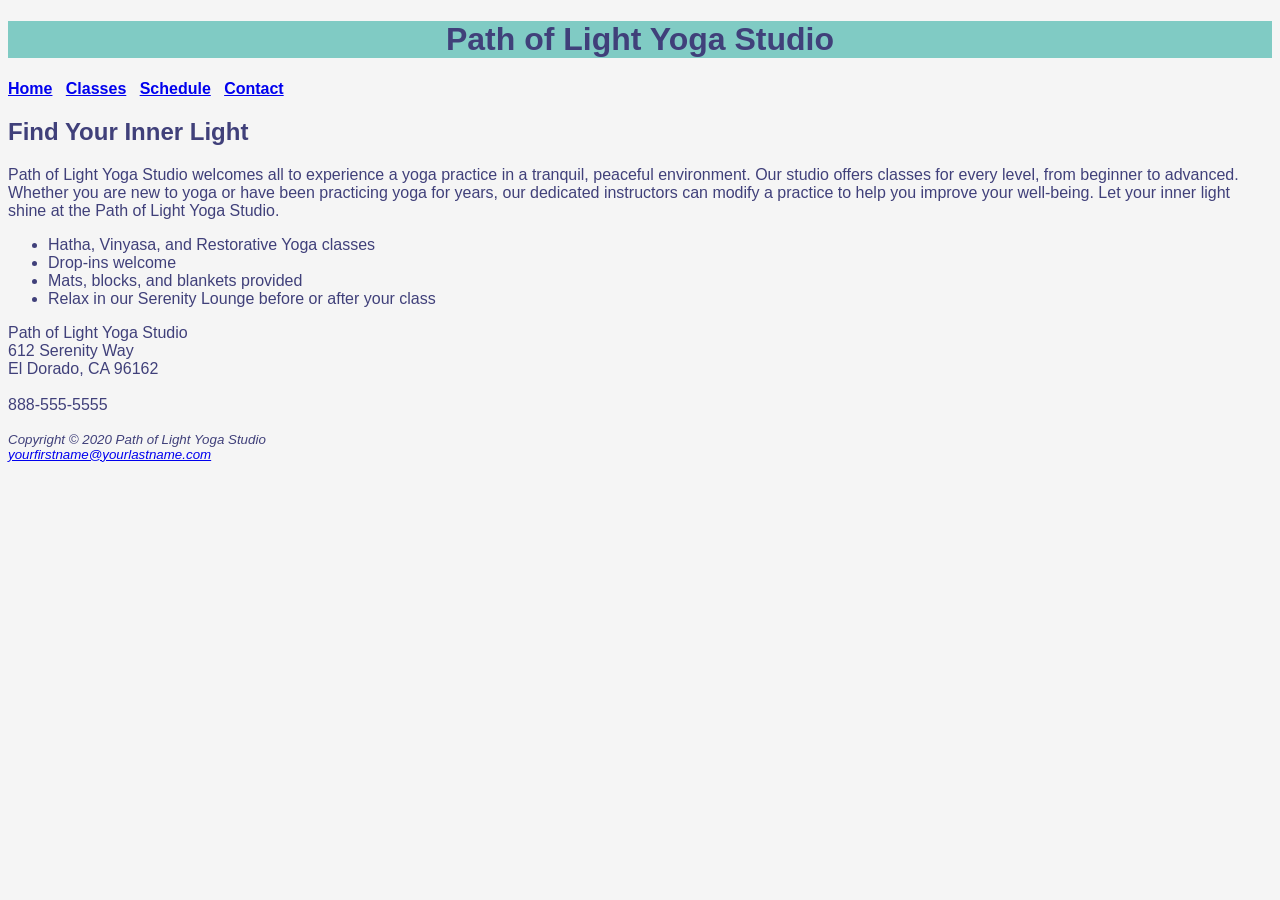
<file: index.html>
﻿<!DOCTYPE html PUBLIC "-//W3C//DTD XHTML 1.0 Transitional//EN" "http://www.w3.org/TR/xhtml1/DTD/xhtml1-transitional.dtd"><html>
<head>
<link rel="stylesheet" href="yoga.css" type="text/css">
		 
</head>
	 
<body>






<header>
<h1>Path of Light Yoga Studio</h1>
</header>
<nav>
<b>
<a rel="noopener" href="index.html">Home</a> &#160; 
<a rel="noopener" href="classes.html">Classes</a> &#160; 
<a rel="noopener" href="schedule.html">Schedule</a> &#160; 
<a rel="noopener" href="contact.html">Contact</a>
</b>
</nav>
<main>
<h2>Find Your Inner Light</h2>
<p>Path of Light Yoga Studio welcomes all to experience a yoga practice in a tranquil, peaceful environment. 
Our studio offers classes for every level, from beginner to advanced. Whether you are new to yoga or have 
been practicing yoga for years, our dedicated instructors can modify a practice to help you improve your well-being. 
Let your inner light shine at the Path of Light Yoga Studio.</p>
<ul>
  <li>Hatha, Vinyasa, and Restorative Yoga classes</li>
  <li>Drop-ins welcome</li>
  <li>Mats, blocks, and blankets provided</li>
  <li>Relax in our Serenity Lounge before or after your class</li>
</ul>
<div>
Path of Light Yoga Studio<br/>
612 Serenity Way<br/>
El Dorado, CA 96162<br/><br/>
888-555-5555<br/><br/>
</div>
</main>
<footer>
<small><i>Copyright &#169; 2020 Path of Light Yoga Studio<br/>
<a rel="noopener" href="mailto:yourfirstname@yourlastname.com">yourfirstname@yourlastname.com</a>
</i></small>
</footer>


<script type="module" src="https://s.brightspace.com/lib/bsi/2026.2.266/unbundled/mathjax.js"></script><script type="text/javascript">document.addEventListener('DOMContentLoaded', function() {
					if (document.querySelector('math, .d2l-element, .d2l-cplus-layout') || /\$\$|\\\(|\\\[|\\begin{|\\ref{|\\eqref{/.test(document.body.innerHTML)) {
						document.querySelectorAll('mspace[linebreak="newline"]').forEach(elm => {
							elm.setAttribute('style', 'display: block; height: 0.5rem;');
						});

						document.querySelectorAll('math mmultiscripts > none').forEach(elm => {
							const mrow = document.createElementNS('http://www.w3.org/1998/Math/MathML', 'mrow');
							elm.replaceWith(mrow);
						});

						window.D2L.MathJax.loadMathJax({
							outputScale: 1.5,
							renderLatex: false,
							enableMML3Support: false
						});
					}
				});</script><script type="module" src="https://s.brightspace.com/lib/bsi/2026.2.266/unbundled/prism.js"></script><script type="text/javascript">document.addEventListener('DOMContentLoaded', function() {
					document.querySelectorAll('.d2l-code').forEach(code => {
						window.D2L.Prism.formatCodeElement(code);
					});
				});</script><script type="module" src="https://s.brightspace.com/lib/bsi/2026.2.266/unbundled/embeds.js"></script><script type="text/javascript">document.addEventListener('DOMContentLoaded', function() {
					window.D2L.EmbedRenderer.renderEmbeds(document.body);
				});</script></body></html>
</file>
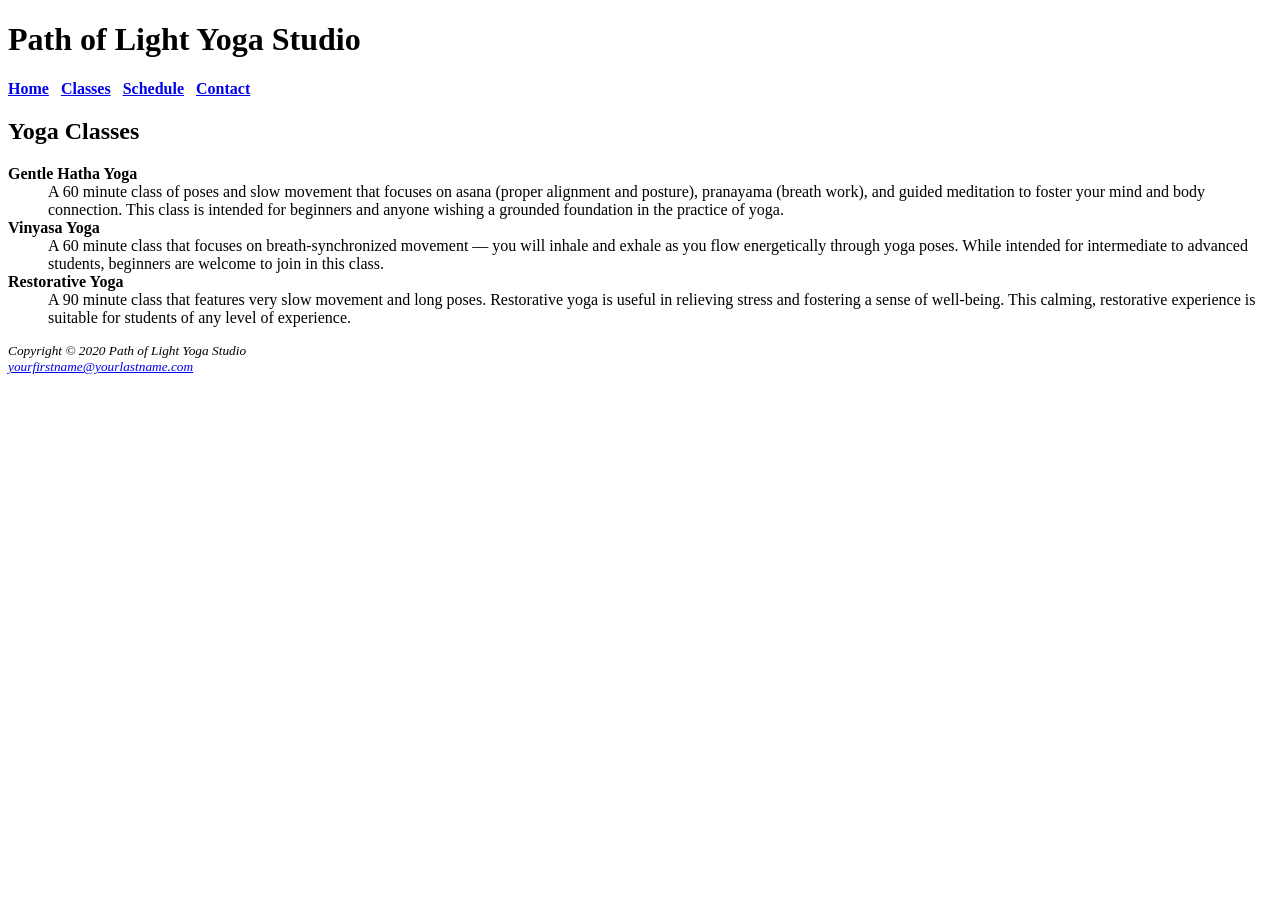
<file: classes.html>
﻿<!DOCTYPE html PUBLIC "-//W3C//DTD XHTML 1.0 Transitional//EN" "http://www.w3.org/TR/xhtml1/DTD/xhtml1-transitional.dtd"><html><head></head><body>






<header>
<h1>Path of Light Yoga Studio</h1>
</header>
<nav>
<b>
<a rel="noopener" href="index.html">Home</a> &#160; 
<a rel="noopener" href="classes.html">Classes</a> &#160; 
<a rel="noopener" href="schedule.html">Schedule</a> &#160; 
<a rel="noopener" href="contact.html">Contact</a>
</b>
</nav>
<main>
<h2>Yoga Classes</h2>
<dl>
<dt><strong>Gentle Hatha Yoga</strong></dt>
<dd>A 60 minute class of poses and slow movement that focuses on asana (proper alignment and posture), 
pranayama (breath work), and guided meditation to foster your mind and body connection. 
This class is intended for beginners and anyone wishing a grounded foundation in the practice of yoga. </dd>
<dt><strong>Vinyasa Yoga</strong></dt>
<dd>A 60 minute class that focuses on breath-synchronized movement — you will inhale and exhale as you 
flow energetically through yoga poses. While intended for intermediate to advanced students,
 beginners are welcome to join in this class.</dd>
<dt><strong>Restorative Yoga</strong></dt>
<dd>A 90 minute class that features very slow movement and long poses. Restorative yoga is 
useful in relieving stress and fostering a sense of well-being. 
This calming, restorative experience is suitable for students of any level of experience. 

</dd>
</dl>
</main>
<footer>
<small><i>Copyright &#169; 2020 Path of Light Yoga Studio<br/>
<a rel="noopener" href="mailto:yourfirstname@yourlastname.com">yourfirstname@yourlastname.com</a>
</i></small>
</footer>


<script type="module" src="https://s.brightspace.com/lib/bsi/2026.2.266/unbundled/mathjax.js"></script><script type="text/javascript">document.addEventListener('DOMContentLoaded', function() {
					if (document.querySelector('math, .d2l-element, .d2l-cplus-layout') || /\$\$|\\\(|\\\[|\\begin{|\\ref{|\\eqref{/.test(document.body.innerHTML)) {
						document.querySelectorAll('mspace[linebreak="newline"]').forEach(elm => {
							elm.setAttribute('style', 'display: block; height: 0.5rem;');
						});

						document.querySelectorAll('math mmultiscripts > none').forEach(elm => {
							const mrow = document.createElementNS('http://www.w3.org/1998/Math/MathML', 'mrow');
							elm.replaceWith(mrow);
						});

						window.D2L.MathJax.loadMathJax({
							outputScale: 1.5,
							renderLatex: false,
							enableMML3Support: false
						});
					}
				});</script><script type="module" src="https://s.brightspace.com/lib/bsi/2026.2.266/unbundled/prism.js"></script><script type="text/javascript">document.addEventListener('DOMContentLoaded', function() {
					document.querySelectorAll('.d2l-code').forEach(code => {
						window.D2L.Prism.formatCodeElement(code);
					});
				});</script><script type="module" src="https://s.brightspace.com/lib/bsi/2026.2.266/unbundled/embeds.js"></script><script type="text/javascript">document.addEventListener('DOMContentLoaded', function() {
					window.D2L.EmbedRenderer.renderEmbeds(document.body);
				});</script></body></html>
</file>
<file: yoga.css>
body {
 background-color: #F5F5F5;
 color: #40407A;
 font-family: Arial, sans-serif;

}


 header {
 background-color: #80CBC4;
 text-align: center;

}


 header .h1 {
 line-height: 200%;

}


 nav {
 position: center;
 font-weight: bold;
 text-decoration: none;

}
</file>
